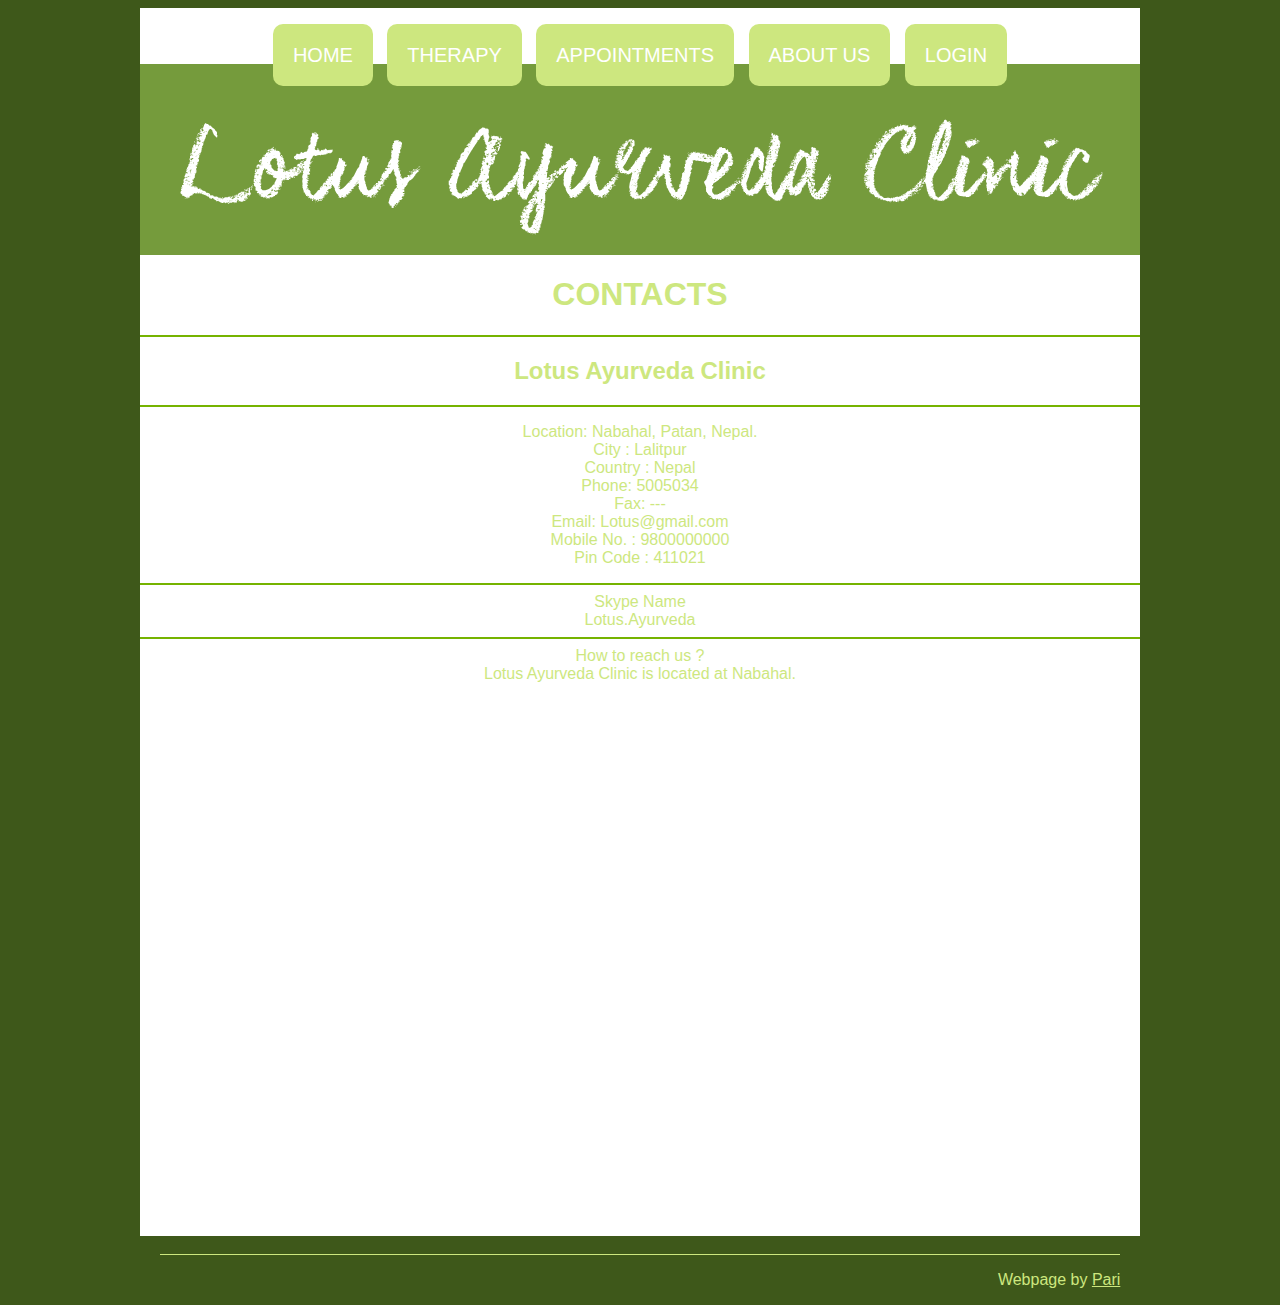
<file: Pages/Contacts.html>
<!doctype html>
<html>
<head>
<link rel="stylesheet" type="text/css" href="../CSS/Style.CSS">
<meta charset="utf-8">
<title>.</title>
</head>
<link rel="shortcut icon" href="Images/Favicon.ico"/>
<body>
<div class="container" align="center">
<header>
	<Nav class="navigation">
    <ul>
<li><a href="Index.html">HOME</a></li>
<li><a href="Therapy.html">THERAPY</a></li>
<li><a href="Appointments.html">APPOINTMENTS</a></li>
<li><a href="About Us.html">ABOUT US</a></li>
<li><a href="Login.html">LOGIN</a></li>
    </Nav>
</Header>
<Div Class="banner">
</Div>
<Div Class="main">
<h1>CONTACTS</h1>
    <hr color="#759B3C;">
	<h2>Lotus Ayurveda Clinic</h2>
    <hr color="#759B3C;">
	<p>Location: Nabahal, Patan, Nepal.<br>
    City : Lalitpur<br>
    Country : Nepal<br>
	Phone: 5005034<br>
	Fax: ---<br>
	Email: Lotus@gmail.com<br>
	Mobile No. : 9800000000<br>
	Pin Code : 411021
    <hr color="#759B3C;">
    Skype Name<br>
	Lotus.Ayurveda<br>
    <hr color="#759B3C;">
    How to reach us ?<br>
    Lotus Ayurveda Clinic is located at Nabahal.<br>
	</p></Div>
</div>
<br>
<Div Class="footer">
<Footer>
	<p align="right">Webpage by <a href="https://www.facebook.com/profile.php?id=100007371737915" target="_blank">Pari</a></p></Footer>
</Div>
</body>
</html>
</file>
<file: CSS/Style.CSS>
@charset "utf-8";
/* CSS Document */
body{
	Background: #3E581A;//dark green;
	color: #CDE77F; //light apple green;
	font-family: Gotham, "Helvetica Neue", Helvetica, Arial, sans-serif; 
	font-weight: 500;
	}
	
.container{
	width:1000px;
	height:100%;
	background:white;
	margin:auto;
	}
	
header{
	background-color: white;
	padding-top: 15px;
	padding-bottom:0px;
	}

	nav{
		height:25px;
		}
	
	.navigation li{
		text-decoration:none;
		display: inline-block;
		padding: 0.5%; //spacing between blocks;
		}
	
	.navigation ul{
		padding:0;
		}
	
	.navigation ul a{
		color: white;
		font-size:20px;
		background-color:#CDE77F;//light apple green;
		padding: 20px;
		text-decoration:none;
		border-radius:10px;
		}
		
	.navigation ul a:hover{
		color: white;
		background-color:#CDE77F;//light apple green;
		text-decoration:none;
		box-shadow: 2px 2px #759B3d;//apple green;
				}
		
.banner{
	width:1000px;
	height:191px;
	background-image: url(../Images/Banner1.png);
	margin:auto;
	background-color:#759B3C;//apple green;
	background-repeat:no-repeat;
	}
	
.main{
	height:960px;
	width:100%;
	}

.therapy{
	height:960px;
	width:100%;
	}
.therapy h2{
	font-size:20px;
	color: green;
	}

.therapy li {
	text-decoration:blink;
	border-bottom: 1px solid #666;
	list-style: square;
	color: #759B3C;//apple green
	display: block;
	border-color: green;
	}
			
.therapy a{
	text-decoration:blink;
	color: #759B3C;//apple green
	font-size:14px;
	display: block;
	border-color: green;
	}
	
	.therapy a:hover{
		color: Green;
		display: block;
		border-color: green;
		}	
	
		.therapy a:link {
		text-decoration: blink;
		padding: 5px 5px 5px 5px;
		display: block;
		border-color: green;
		}
		
		.therapy a:visited {
		text-decoration: blink;
		padding: 5px 5px 5px 5px;
		display: block;
		border-color: green;
		}
		
		.therapy a:hover, a:active, a:focus {
		text-decoration: blink;
		padding: 5px 5px 5px 5px;
		display: block;	
		background-color: #CDE77F;//light apple green;
		border-color: green;
		}
			

	
.footer{
	border-top:1px solid #CDE77F;//light apple green;
	margin-left:12%;
	margin-right:12%;
	color:#CDE77F;//light apple green;
	}

.footer p a{
	color:#CDE77F;//light apple green;
	}
</file>
